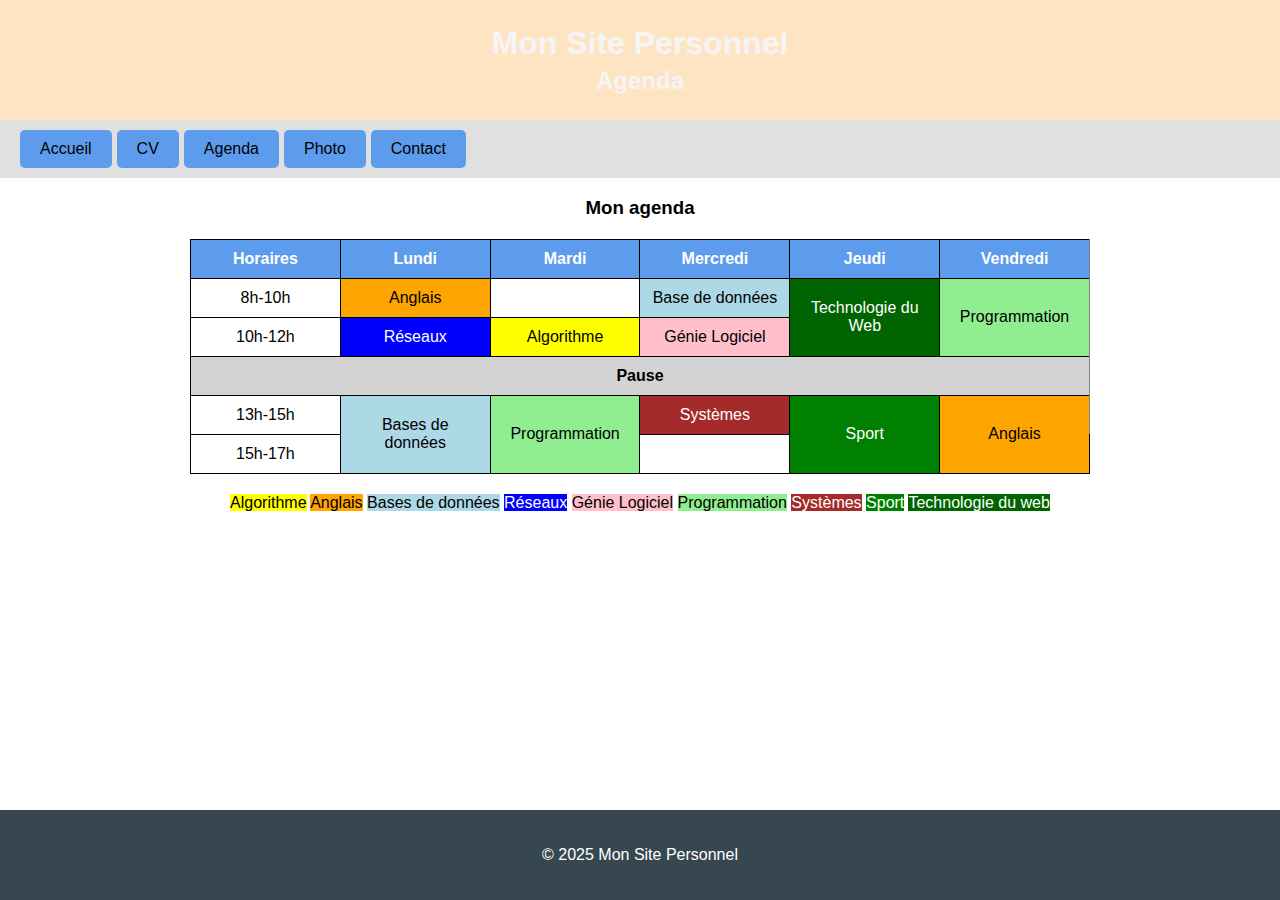
<file: Tp-web/agenda.html>
<!DOCTYPE html>
<html lang="fr">
<head>
    <meta charset="UTF-8">
    <meta name="viewport" content="width=device-width, initial-scale=1.0">
    <link rel="stylesheet" href="style-agenda.css">
    <title>Agenda</title>
</head>
<body>
    <header>
        <h1>Mon Site Personnel</h1>
        <h2>Agenda</h2>
      </header>
      <nav>
        <ul>
            <li><a href="index.html">Accueil</a></li>
            <li><a href="cv.html">CV</a></li>
            <li><a href="agenda.html">Agenda</a></li>
            <li><a href="photo.html">Photo</a></li>
            <li><a href="contact.html">Contact</a></li>  
        </ul>
      </nav>
      <main>
        <h3>Mon agenda</h3>
        <table border="1">
            <tr>
                <th>Horaires</th>
                <th>Lundi</th>
                <th>Mardi</th>
                <th>Mercredi</th>
                <th>Jeudi</th>
                <th>Vendredi</th>
            </tr>
            <tr>
                <td>8h-10h</td>
                <td class="anglais">Anglais</td>
                <td></td>
                <td class="bdb">Base de données</td>
                <td class="techno" rowspan="2">Technologie du Web</td>
                <td class="programmation" rowspan="2">Programmation</td>
            </tr>
            <tr>
                <td>10h-12h</td>
                <td class="reseaux">Réseaux</td>
                <td class="algo">Algorithme</td>
                <td class="genie">Génie Logiciel</td>
                <td></td>
                <td></td>
            </tr>
            <tr>
                <td colspan="6" class="pause">Pause</td>
            </tr>
            <tr>
                <td>13h-15h</td>
                <td class="bdb" rowspan="2">Bases de données</td>
                <td class="programmation" rowspan="2">Programmation</td>
                <td class="systemes">Systèmes</td>
                <td class="sport" rowspan="2">Sport</td>
                <td class="anglais" rowspan="2">Anglais</td>
                
            </tr>
            <tr>
                <td>15h-17h</td>
                <td></td>
                <td></td>
                <td></td>
                <td></td>
                <td></td>
            </tr>
        </table>
        <div>
        <span class="algo">Algorithme</span>
        <span class="anglais">Anglais</span>
        <span class="bdb">Bases de données</span>
        <span class="reseaux">Réseaux</span>
        <span class="genie">Génie Logiciel</span>
        <span class="programmation">Programmation</span>
        <span class="systemes">Systèmes</span>
        <span class="sport">Sport</span>
        <span class="techno">Technologie du web</span>
        </div>
        
      </main>
      
        <footer>
            <p>&copy; 2025 Mon Site Personnel</p>
        </footer>
      
</body>
</html>
</file>
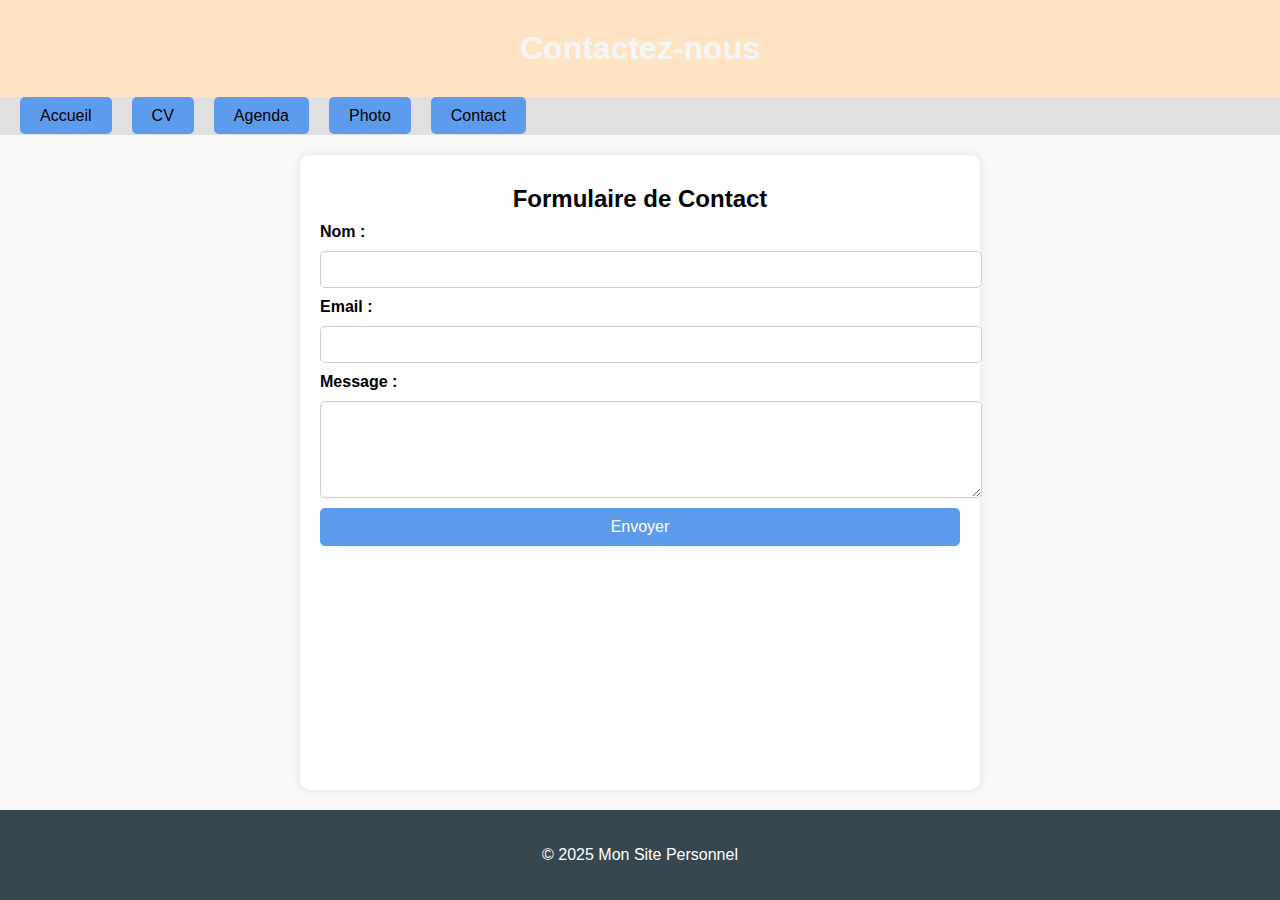
<file: Tp-web/contact.html>
<!DOCTYPE html>
<html lang="fr">
<head>
    <meta charset="UTF-8">
    <meta name="viewport" content="width=device-width, initial-scale=1.0">
    <title>Contact</title>
    <link rel="stylesheet" href="style-contact.css">
</head>
<body>

    <header>
        <h1>Contactez-nous</h1>
    </header>

    <nav>
        <ul>
            <li><a href="index.html">Accueil</a></li>
            <li><a href="cv.html">CV</a></li>
            <li><a href="agenda.html">Agenda</a></li>
            <li><a href="photo.html">Photo</a></li>
            <li><a href="contact.html" >Contact</a></li>  
        </ul>
    </nav>

    <main>
        <h2>Formulaire de Contact</h2>
        <form action="submit.php" method="POST">
            <label for="nom">Nom :</label>
            <input type="text" id="nom" name="nom" required>

            <label for="email">Email :</label>
            <input type="email" id="email" name="email" required>

            <label for="message">Message :</label>
            <textarea id="message" name="message" rows="5" required></textarea>

            <button type="submit">Envoyer</button>
        </form>
    </main>

    <footer>
        <p>&copy; 2025 Mon Site Personnel</p>
    </footer>

</body>
</html>
</file>
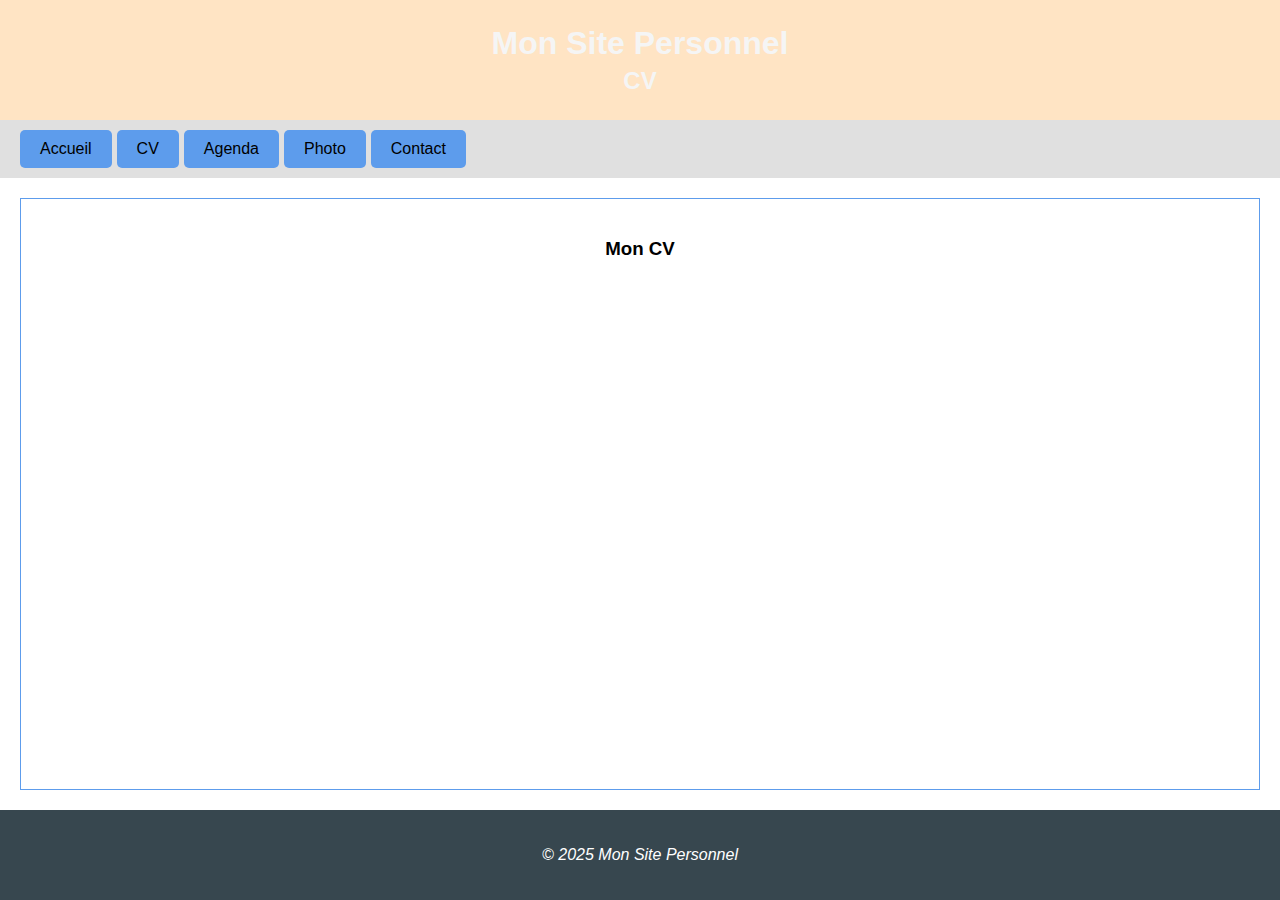
<file: Tp-web/cv.html>
<!DOCTYPE html>
<html lang="fr">
<head>
    <meta charset="UTF-8">
    <meta name="viewport" content="width=device-width, initial-scale=1.0">
    <link rel="stylesheet" href="style-cv.css">
    <title>CV </title>
</head>
<body>
    <header>
        <h1>Mon Site Personnel</h1>
        <h2>CV</h2>
      </header>
      <nav>
        <ul>
            <li><a href="index.html">Accueil</a></li>
            <li><a href="cv.html">CV</a></li>
            <li><a href="agenda.html">Agenda</a></li>
            <li><a href="photo.html">Photo</a></li>
            <li><a href="contact.html">Contact</a></li>  
        </ul>
      </nav>
      <main>
        <h3>Mon CV</h3>
      </main>
      
      <footer>
        <p>&copy; 2025 Mon Site Personnel</p>
    </footer>
</body>
</html>
</file>
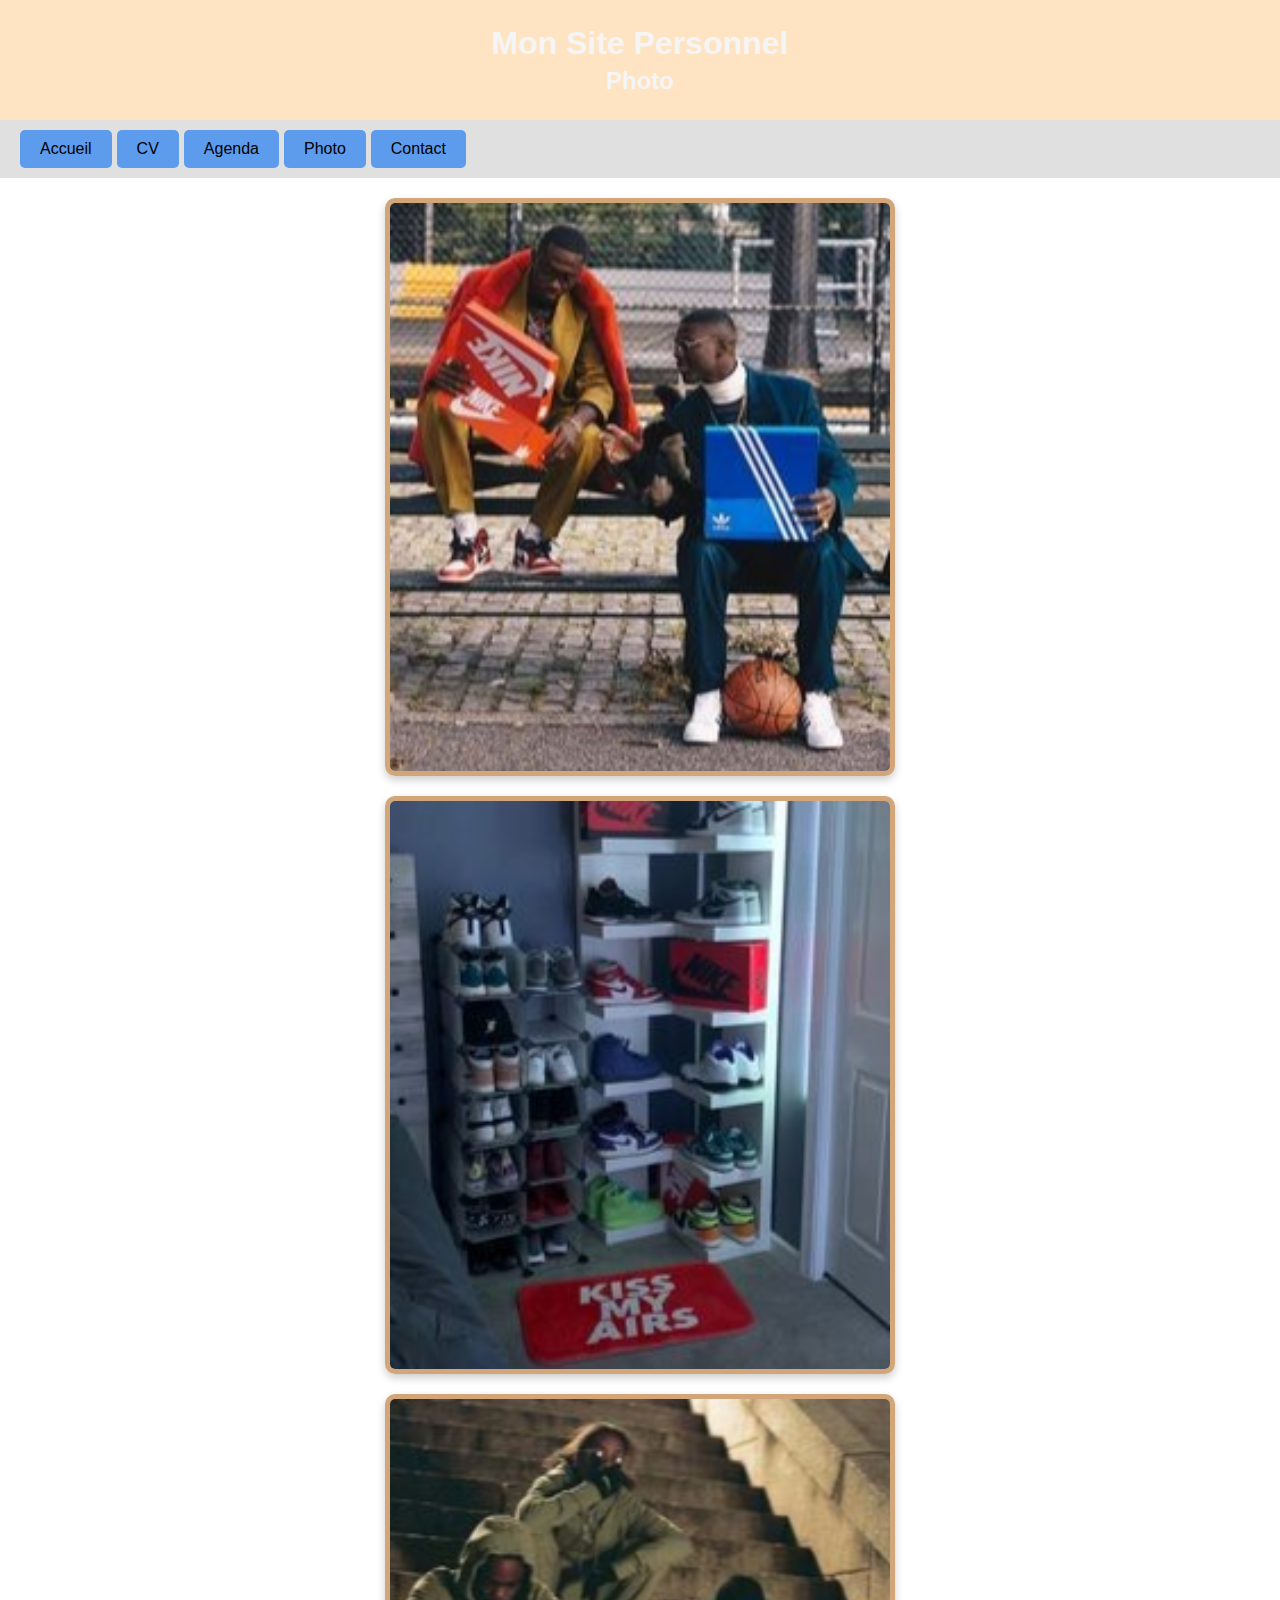
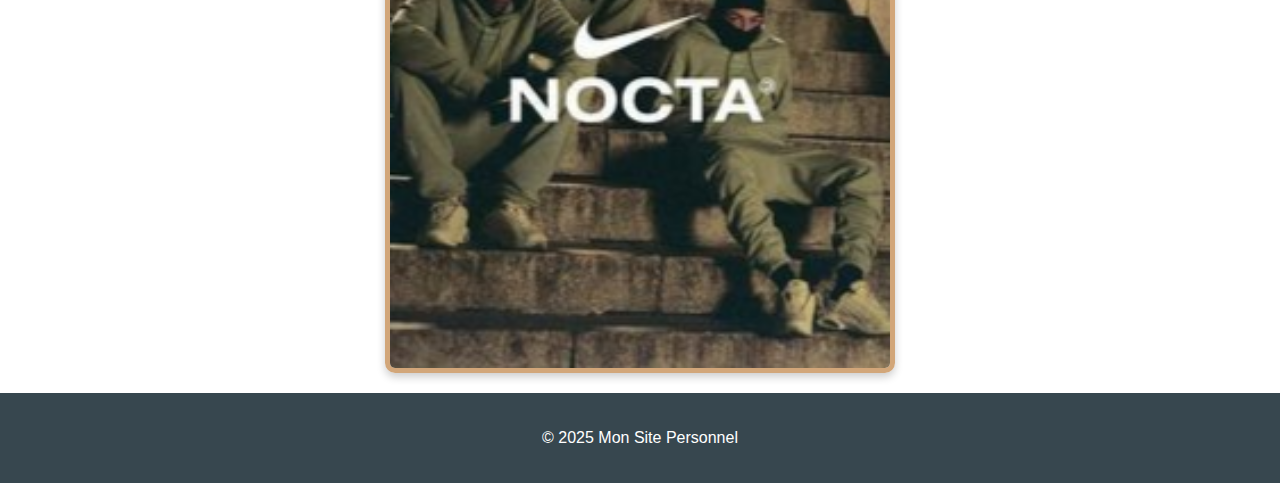
<file: Tp-web/photo.html>
<!DOCTYPE html>
<html lang="fr">
<head>
    <meta charset="UTF-8">
    <meta name="viewport" content="width=device-width, initial-scale=1.0">
    <title>Photo</title>
    <link rel="stylesheet" href="style-photo.css">
</head>
<body>
    <header>
        <h1>Mon Site Personnel</h1>
        <h2>Photo</h2>
      </header>
      <nav>
        <ul>
            <li><a href="index.html">Accueil</a></li>
            <li><a href="cv.html">CV</a></li>
            <li><a href="agenda.html">Agenda</a></li>
            <li><a href="photo.html">Photo</a></li>
            <li><a href="contact.html">Contact</a></li>  
        </ul>
      </nav>
    <main class="gallery">
        <img src="image/2bro.png" alt="Image 1">
        <img src="image/room.png" alt="Image 2">
        <img src="image/nocta.png" alt="Image 3">
        
    </main>
    <footer>
        <p>&copy; 2025 Mon Site Personnel</p>
    </footer>

</body>
</html>
</file>
<file: Tp-web/style-agenda.css>
body {
    font-family: Arial, sans-serif;
    text-align: center;
}

header {
    background-color: bisque;
    color: whitesmoke;
    padding: 20px;
}

h1, h2 {
    margin: 5px;
}

nav {
    display: flex;
    justify-content: flex-start; /* Alignement à gauche */
    background-color: #e0e0e0;
    padding: 10px 20px;
}

nav ul {
    list-style-type: none;
    padding: 0;
    margin: 0;
    display: flex;
}

nav ul li {
    margin-right: 5px;
}

nav ul li a {
    text-decoration: none;
    color: black;
    background-color: #5D9CEC;
    padding: 10px 20px;
    border-radius: 5px;
    display: block;
}

nav ul li.active a {
    background-color: black;
    color: white;
}

table {
    width: 100%; /* Utilisation de toute la largeur dispo */
    max-width: 900px; /* Évite que le tableau soit trop large */
    margin: 20px auto;
    border-collapse: collapse;
    table-layout: fixed; /* Fixe la taille des colonnes */
}

th, td {
    border: 1px solid black;
    padding: 10px;
    text-align: center;
    width: 16.66%; /* Égalité entre les 6 colonnes */
    word-wrap: break-word; /* Empêche le texte de déborder */
    overflow: hidden; /* Cache le surplus de texte */
}

th {
    background-color: #5D9CEC;
    color: white;
}

.pause {
    background-color: lightgray;
    font-weight: bold;
}

/* Couleurs pour les matières */
.algo { background-color: yellow; }
.anglais { background-color: orange; }
.bdb { background-color: lightblue; }
.reseaux { background-color: blue; color: white; }
.genie { background-color: pink; }
.programmation { background-color: lightgreen; }
.systemes { background-color: brown; color: white; }
.sport { background-color: green; color: white; }
.techno { background-color: darkgreen; color: white; }

/* Légende */
.legend {
    display: flex;
    justify-content: center;
    gap: 10px;
    flex-wrap: wrap;
    margin-top: 20px;
}

.legend span {
    padding: 5px 10px;
    border: 1px solid black;
    border-radius: 5px;
    font-weight: bold;
}

.legende {
    text-decoration: underline;
}

html, body {
    height: 100%;
    margin: 0;
    display: flex;
    flex-direction: column;
}

main {
    flex: 1; 
}

footer {
    background-color: #37474F;
    color: white;
    text-align: center;
    padding: 20px;
    margin-top: auto;
}
</file>
<file: Tp-web/style-contact.css>
body {
    font-family: Arial, sans-serif;
    text-align: center;
    background-color: #f9f9f9;
}

header {
    background-color: bisque;
    color: whitesmoke;
    padding: 20px;
}

h1, h2 {
    margin: 10px 0;
}

nav {
    display: flex;
    justify-content: flex-start;
    background-color: #e0e0e0;
    padding: 10px;
}

nav ul {
    list-style: none;
    padding: 0;
    margin: 0;
    display: flex;
}

nav ul li {
    margin: 0 10px;
}

nav ul li a {
    text-decoration: none;
    color: black;
    padding: 10px 20px;
    background-color: #5D9CEC;
    border-radius: 5px;
}

nav ul li a.active {
    background-color: black;
    color: white;
}

main {
    width: 50%;
    margin: 20px auto;
    padding: 20px;
    background: white;
    box-shadow: 0px 0px 10px rgba(0, 0, 0, 0.1);
    border-radius: 10px;
}

form {
    display: flex;
    flex-direction: column;
    gap: 10px;
}

label {
    font-weight: bold;
    text-align: left;
}

input, textarea {
    width: 100%;
    padding: 10px;
    border: 1px solid #ccc;
    border-radius: 5px;
}

button {
    background-color: #5D9CEC;
    color: white;
    padding: 10px;
    border: none;
    cursor: pointer;
    font-size: 16px;
    border-radius: 5px;
}

button:hover {
    background-color: #4a8acb;
}

/* Pour que le footer reste en bas */

/* Pour que le footer reste en bas */
html, body {
    height: 100%;
    margin: 0;
    display: flex;
    flex-direction: column;
}

main {
    flex: 1; /* Permet au contenu de s'étendre et pousse le footer vers le bas */
}

/* Footer stylisé */
footer {
    background-color: #37474F;
    color: white;
    text-align: center;
    padding: 20px;
    margin-top: auto;
}
</file>
<file: Tp-web/style-cv.css>
body {
    font-family: Arial, sans-serif;
    margin: 0;
    padding: 0;
    text-align: center;
}

header {
    background-color: bisque;
    color: whitesmoke;
    padding: 20px;
}

h1, h2 {
    margin: 5px;
}

nav {
    display: flex;
    justify-content: flex-start; /* Alignement à gauche */
    background-color: #e0e0e0;
    padding: 10px 20px;
}

nav ul {
    list-style-type: none;
    padding: 0;
    margin: 0;
    display: flex;
}

nav ul li {
    margin-right: 5px;
}

nav ul li a {
    text-decoration: none;
    color: black;
    background-color: #5D9CEC;
    padding: 10px 20px;
    border-radius: 5px;
    display: block;
}

nav ul li.active a {
    background-color: black;
    color: white;
}

main {
    margin: 20px;
    padding: 20px;
    border: 1px solid #5D9CEC;
    display: inline-block;
    font-weight: bold;
}

footer {
    font-style: italic;
    margin-top: 20px;
}
/* Pour que le footer reste en bas */
html, body {
    height: 100%;
    margin: 0;
    display: flex;
    flex-direction: column;
}

main {
    flex: 1; /* Permet au contenu de s'étendre et pousse le footer vers le bas */
}

/* Footer stylisé */
footer {
    background-color: #37474F;
    color: white;
    text-align: center;
    padding: 20px;
    margin-top: auto;
}
/* Pour que le footer reste en bas */
html, body {
    height: 100%;
    margin: 0;
    display: flex;
    flex-direction: column;
}

main {
    flex: 1; /* Permet au contenu de s'étendre et pousse le footer vers le bas */
}

/* Footer stylisé */
footer {
    background-color: #37474F;
    color: white;
    text-align: center;
    padding: 20px;
    margin-top: auto;
}
</file>
<file: Tp-web/style-photo.css>
body {
    font-family: Arial, sans-serif;
    margin: 0;
    padding: 0;
    text-align: center;
}

header {
    background-color: bisque;
    color: whitesmoke;
    padding: 20px;
}

h1, h2 {
    margin: 5px;
}

nav {
    display: flex;
    justify-content: flex-start; /* Alignement à gauche */
    background-color: #e0e0e0;
    padding: 10px 20px;
}

nav ul {
    list-style-type: none;
    padding: 0;
    margin: 0;
    display: flex;
}

nav ul li {
    margin-right: 5px;
}

nav ul li a {
    text-decoration: none;
    color: black;
    background-color: #5D9CEC;
    padding: 10px 20px;
    border-radius: 5px;
    display: block;
}

nav ul li.active a {
    background-color: black;
    color: white;
}

.gallery {
    display: flex;
    flex-direction: column;
    align-items: center;
    gap: 20px;
    padding: 20px;
}

.gallery img {
    width: 80%; /* Adaptation sur mobile */
    max-width: 500px; /* Taille max */
    border: 5px solid #d2a679; /* Bordure style beige foncé */
    border-radius: 10px;
    box-shadow: 0 4px 8px rgba(0, 0, 0, 0.2);
}
/* Pour que le footer reste en bas */
html, body {
    height: 100%;
    margin: 0;
    display: flex;
    flex-direction: column;
}

main {
    flex: 1; /* Permet au contenu de s'étendre et pousse le footer vers le bas */
}

/* Footer stylisé */
footer {
    background-color: #37474F;
    color: white;
    text-align: center;
    padding: 20px;
    margin-top: auto;
}
/* Pour que le footer reste en bas */
</file>
